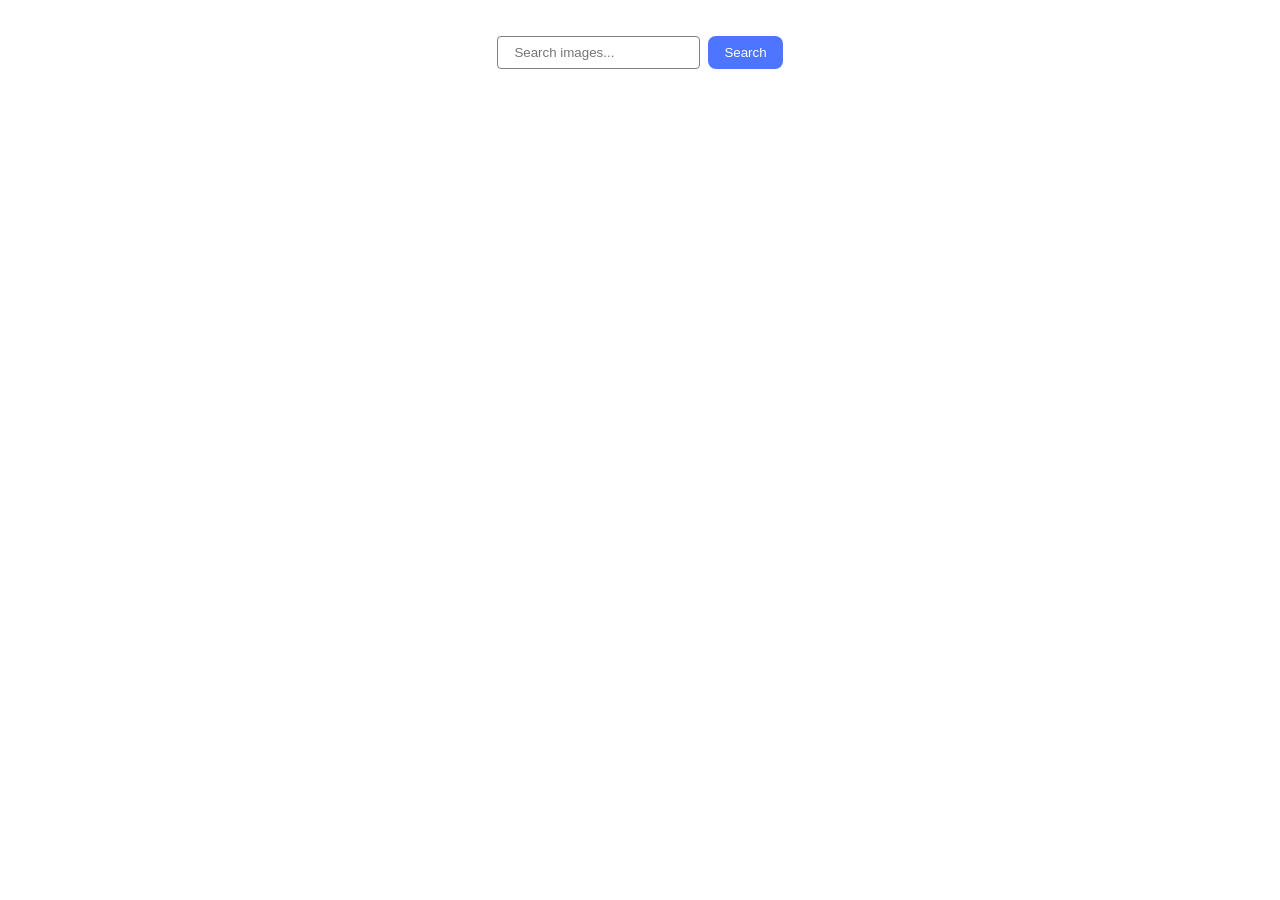
<file: src/index.html>
<!DOCTYPE html>
<html lang="en">
  <head>
    <meta charset="UTF-8" />
    <link rel="icon" type="image/svg+xml" href="/favicon.svg" />
    <meta name="viewport" content="width=device-width, initial-scale=1.0" />
    <title>Vanilla App Template</title>
    <link rel="stylesheet" href="./css/styles.css" />
  </head>
  <body>
    <main>
      <div class="container">
        <form class="search-form">
          <input type="text" name="query" placeholder="Search images..." />
          <button type="submit">Search</button>
        </form>
        <div class="gallery"></div>
        <div class="pagination">
          <button class="load-more hide">Load more</button>
          <span class="loader hide"></span>
        </div>
      </div>
    </main>

    <script type="module" src="./main.js"></script>
  </body>
</html>
</file>
<file: src/css/styles.css>
/**
  |============================
  | include css partials with
  | default @import url()
  |============================
*/
/* Common styles */
@import url('./reset.css');
@import url('./base.css');
@import url('./container.css');
@import url('./animations.css');

/* Sections style */
@import url('./header.css');
@import url('./vite-promo.css');
@import url('./badges.css');
@import url('./back-link.css');
@import url('./footer.css');
@import url('./gallery.css');
</file>
